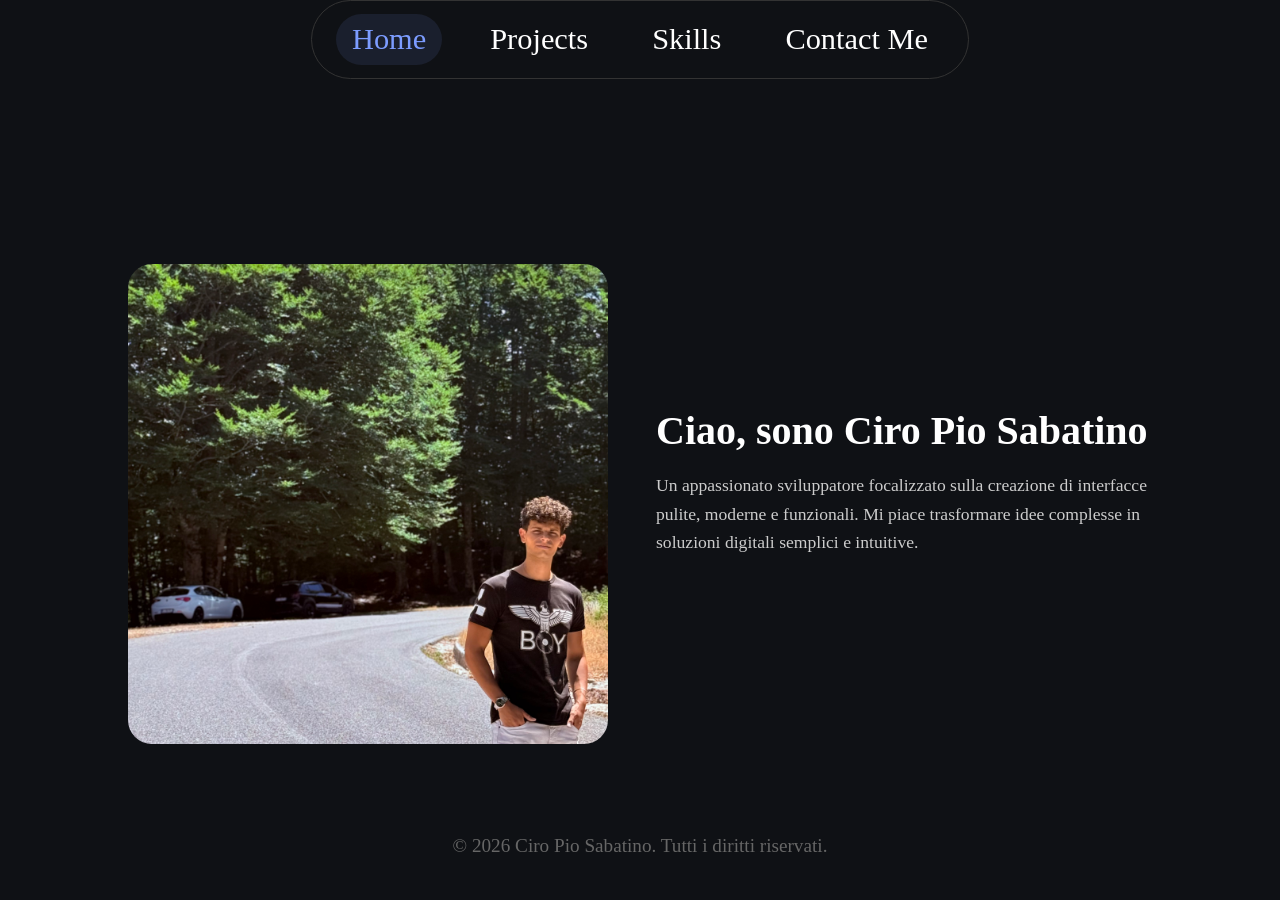
<file: index.html>
<!DOCTYPE html>
<html lang=it">

<head>
    <meta charset="UTF-8">
    <meta name="viewport" content="width=device-width, initial-scale=1.0">
    <title>Portfolio</title>
    <link rel="stylesheet" href="CSS/style.css">
</head>

<body>

    <nav class="navbar">
        <ul class="nav-links">
            <li><a href="index.html" class="active">Home</a></li>
            <li><a href="projects.html">Projects</a></li>
            <li><a href="skills.html">Skills</a></li>
            <li><a href="contact.html">Contact Me</a></li>
    </nav>

    <section class="profile-container">
        <div class="profile-image">
            <img src="img/fotoCiro.jpg" alt="Foto di Ciro Pio Sabatino">
        </div>
        <div class="profile-text">
            <h2>Ciao, sono Ciro Pio Sabatino</h2>
            <p>Un appassionato sviluppatore focalizzato sulla creazione di interfacce pulite, moderne e funzionali.
                Mi piace trasformare idee complesse in soluzioni digitali semplici e intuitive.</p>
        </div>
    </section>


    <footer class="footer">
        <p>&copy; 2026 Ciro Pio Sabatino. Tutti i diritti riservati.</p>
    </footer>





</body>

</html>
</file>
<file: CSS/style.css>
/* Definizione base: 1rem = 16px */
body {
    background-color: #0F1115;
    margin: 0;
    display: flex;
    flex-direction: column; /* FORZA GLI ELEMENTI UNO SOTTO L'ALTRO */
    align-items: center;    /* CENTRA GLI ELEMENTI ORIZZONTALMENTE */
    min-height: 100vh;
}

.navbar {
    display: flex;
    align-items: center;
    background-color: #0F1115;
    padding: 0.8rem 1.5rem;
    border-radius: 50px;
    border: 1px solid #333;
    gap: 1.5rem;
    max-width: 90%; /* Impedisce alla barra di toccare i bordi su mobile */
}

.nav-links {
    display: flex;
    list-style: none;
    gap: 2rem;
    margin: 0;
    padding: 0;
}

.nav-links a {
    color: #fff;
    text-decoration: none;
    font-weight: 500;
    font-size: 1.9rem; /* Scalabile */
    font-family: Cambria, Cochin, Georgia, Times, serif;
    display: inline-block;
    padding: 0.5rem 1rem;
    border-radius: 20rem;
    transition: all 0.3s ease;
}

.nav-links a:hover {
    transform: scale(1.1);
    background-color: rgba(124, 156, 255, 0.2);
    color: #7C9CFF;
}

/* Colore specifico per il link attivo */
.nav-links a.active {
    color: #7C9CFF !important; /* Forza il colore azzurro/viola */
    background-color: rgba(124, 156, 255, 0.1); /* Uno sfondo leggero per evidenziarlo */
    border-radius: 20rem;
}

/* Opzionale: rimuovi l'effetto hover se è già attivo */
.nav-links a.active:hover {
    transform: none; 
}


/* --- MEDIA QUERY PER MOBILE --- */
@media (max-width: 768px) {
    .navbar {
        flex-direction: column; /* Impila gli elementi verticalmente */
        border-radius: 20px;
        padding: 1.5rem;
        gap: 1rem;
    }

    .nav-links {
        gap: 1rem;
        flex-wrap: wrap; /* Permette ai link di andare a capo */
        justify-content: center;
    }

    .nav-links a {
        font-size: 1rem;
    }
}

.profile-container {
    display: flex;
    justify-content: center;
    align-items: center;
    gap: 3rem;
    padding: 5rem 10%; /* 10% di margine laterale dinamico */
    min-height: 70vh;  /* Occupa gran parte dell'altezza schermo */
    color: white;
}

.profile-image img {
    width: 30rem;      /* Dimensione fissa per evitare che diventi gigante */
    height: 30rem;
    object-fit: cover; /* Taglia l'immagine bene se non è quadrata */
    border-radius: 5%;
    border: 0px solid #7C9CFF;
    position: relative;
    top: 2rem;
}

.profile-text {
    max-width: 600px; /* Impedisce al testo di allungarsi troppo in orizzontale */
}

.profile-text h2 {
    font-size: 2.5rem;
    margin-bottom: 1rem;
}

.profile-text p {
    font-size: 1.1rem;
    line-height: 1.6;
    color: #ccc;
}


/*pag skills*/
/* Contenitore delle Skills */
.skills-container {
    display: flex;
    flex-wrap: wrap;
    justify-content: center;
    gap: 1.5rem;
    padding: 5rem 2rem;
    max-width: 1000px;
    margin: 0 auto;
    overflow: hidden; /* Evita scrollbar durante l'animazione */
}

/* La singola tessera */
.skill-card {
    background-color: #1A1D23;
    color: White;
    padding: 1rem 2rem;
    border-radius: 12px;
    border: 1px solid #333;
    font-size: 1.5rem;
    font-weight: bold;
    box-shadow: 0 4px 15px rgba(0,0,0,0.3);
    
    /* Animazione */
    opacity: 0; /* Parte invisibile */
    transform: translateY(-100vh); /* Parte da fuori schermo in alto */
    animation: dropIn 0.8s ease-out forwards;
    animation-delay: var(--delay); /* Usa il ritardo impostato nell'HTML */
}

/* Definizione dell'animazione di caduta */
@keyframes dropIn {
    0% {
        opacity: 0;
        transform: translateY(-100vh);
    }
    60% {
        opacity: 1;
        transform: translateY(20px); /* Effetto rimbalzo: scende un po' troppo... */
    }
    100% {
        opacity: 1;
        transform: translateY(0); /* ...e torna in posizione perfetta */
    }
}
/*rimuovo sottolineatura a git hub*/
.skill-card a {
    text-decoration: none; /* Rimuove la sottolineatura */
    color: inherit;        /* Eredita il colore dalla card (bianco o azzurro) */
    align-items: center;
}



/* Hover sulle card */
.skill-card:hover {
    background-color: White;
    color: #0F1115;
    transform: scale(1.1);
    transition: 0.3s;
    cursor: default;
}

/*pagina contatti*/
/* Contenitore Principale */
.contact-wrapper {
    display: flex;
    justify-content: center;
    align-items: center;
    min-height: calc(100vh - 160px);
    padding: 2rem;
}

.contact-container {
    text-align: center;
    background: #1A1D23;
    padding: 3rem;
    border-radius: 20px;
    border: 1px solid #333;
    box-shadow: 0 10px 30px rgba(0,0,0,0.5);
    max-width: 500px;
    width: 100%;
}

.contact-container h2 {
    color: #7C9CFF;
    margin-bottom: 2rem;
}

/* Bottoni Social */
.social-buttons {
    display: flex;
    gap: 1rem;
    justify-content: center;
    margin-bottom: 1rem; /* Riduciamo leggermente il margine inferiore */
    flex-wrap: wrap;     /* Permette di andare a capo su schermi piccoli */
}

.social-btn {
    text-decoration: none;
    color: #fff;
    padding: 0.8rem 1.5rem;
    border-radius: 10px;
    display: flex;
    align-items: center;
    gap: 10px;
    font-weight: bold;
    transition: 0.3s;
}

.linkedin { background-color: #0077b5; }
.github { background-color: #333; border: 1px solid #444; }

.social-btn:hover {
    transform: translateY(-5px);
    filter: brightness(1.2);
}

/* Bottone Espandibile */
.expandable-contact {
    margin-top: 2rem;
    border-top: 1px solid #333;
    padding-top: 2rem;
}

.contact-trigger {
    background-color: #7C9CFF;
    color: #0F1115;
    border: none;
    padding: 1rem 2rem;
    border-radius: 30px;
    font-weight: bold;
    cursor: pointer;
    transition: all 0.4s cubic-bezier(0.175, 0.885, 0.32, 1.275);
}

.contact-content {
    max-height: 0;
    overflow: hidden;
    transition: max-height 0.5s ease-out, opacity 0.5s;
    opacity: 0;
    margin-top: 1rem;
    color: #ccc;
}

/* Effetto Ingrandimento e Mostra al Passaggio del Mouse */
.expandable-contact:hover .contact-trigger {
    transform: scale(1.1);
    background-color: #fff;
}

.expandable-contact:hover .contact-content {
    max-height: 100px;
    opacity: 1;
}

.contact-content p {
    display: flex;
    align-items: center;
    justify-content: center;
    gap: 10px;
    margin: 10px 0;
    font-size: 1.1rem;
}

.contact-content i {
    color: #7C9CFF; 
    font-size: 1.2rem;
}
.cv-section {
    margin: 1rem 0 1rem 0; /* Spazio bilanciato sopra e sotto */
    display: flex;         /* Usiamo flex per centrare il bottone interno */
    justify-content: center; 
    width: 100%;           /* Occupa tutta la larghezza per spingere via altri elementi */
}

.btn-cv {
    display: inline-flex;
    align-items: center;
    gap: 12px;
    padding: 1rem 2.5rem;
    background-color: transparent;
    color: #fff;
    border: 2px solid #7C9CFF; /* Bordo azzurro coordinato */
    border-radius: 30px;
    text-decoration: none;
    font-weight: bold;
    font-size: 1.1rem;
    transition: all 0.3s ease;
}

.btn-cv i {
    font-size: 1.3rem;
    color: #7C9CFF;
}

.btn-cv:hover {
    background-color: #7C9CFF;
    color: #0F1115;
    box-shadow: 0 0 20px rgba(124, 156, 255, 0.4);
    transform: scale(1.05);
}

.btn-cv:hover i {
    color: #0F1115;
}

.footer {
    position: fixed;
    bottom: 0;
    left: 0;
    width: 100%;
    padding: 1.5rem 0;
    text-align: center;
    color: #666;
    font-size: 1.2em;
    pointer-events: none;
}
</file>
